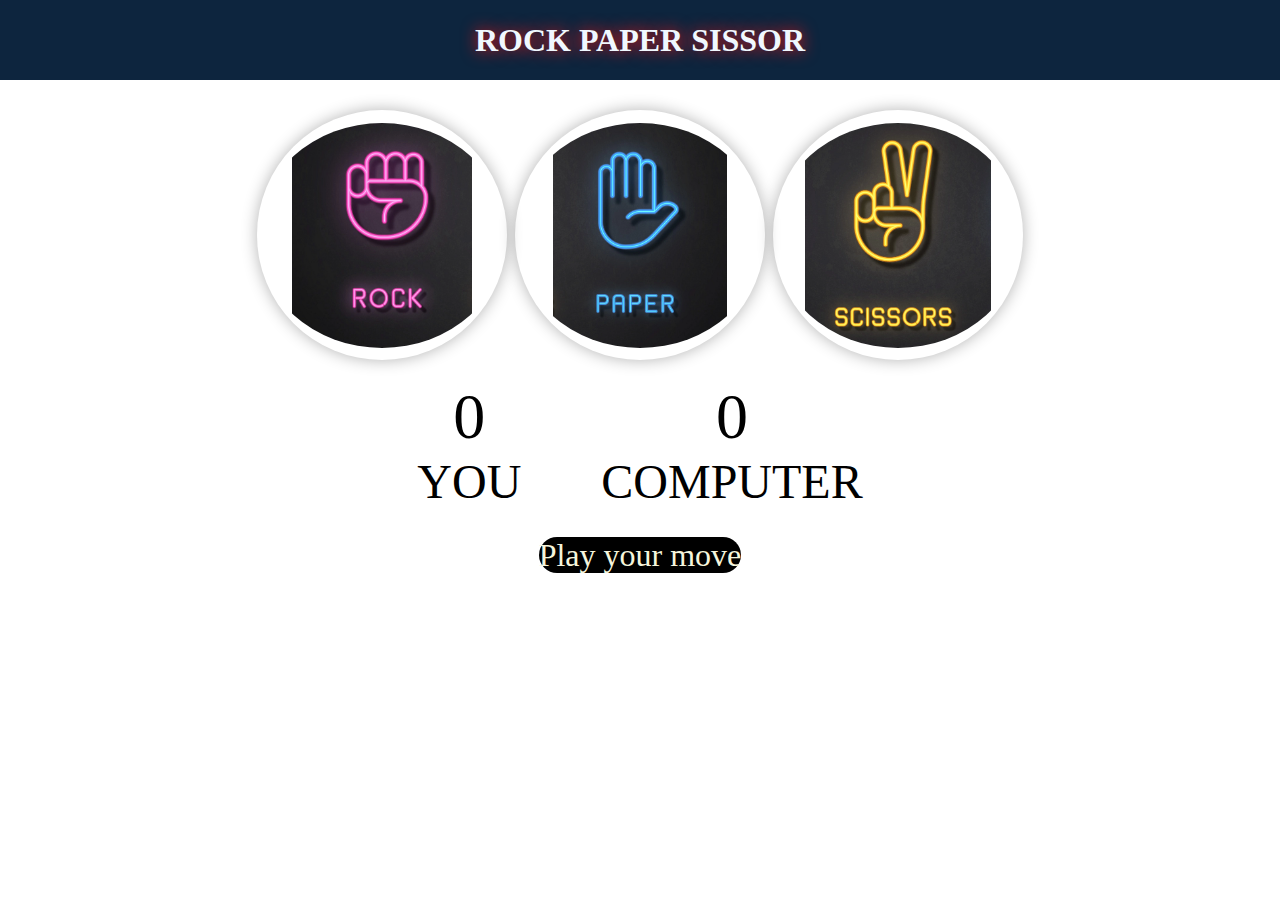
<file: index.html>
<!DOCTYPE html>
<html lang="en">
<head>
    <meta charset="UTF-8">
    <meta name="viewport" content="width=device-width, initial-scale=1.0">
    <title>Rock paper sissor</title>
    <link rel="stylesheet" href="rockpapersisor.css">
</head>
<body>
    <h1>ROCK PAPER SISSOR</h1>
    <div class="choices">
        <div class="choice" id="rock">
            <img src="rock.png" />
        </div>
        <div class="choice" id="paper">
            <img src="paper.png" />
        </div>
        
        <div class="choice" id="sissor">
            <img src="sisor.png" />
        </div>
    </div>
    <div class="score-board">
        <div class="score" id="you">
            <p id="users">0</p>
            <p>YOU</p>
        </div>
        <div class="score" id="computer">
            <p id="com">0</p>
            <p>COMPUTER</p>
        </div>
    </div>
    <div class="msg-container">
        <p id="msg">Play your move</p>
    </div>
    <script src="rockpapersisor.js"> </script>
</body>
</html>
</file>
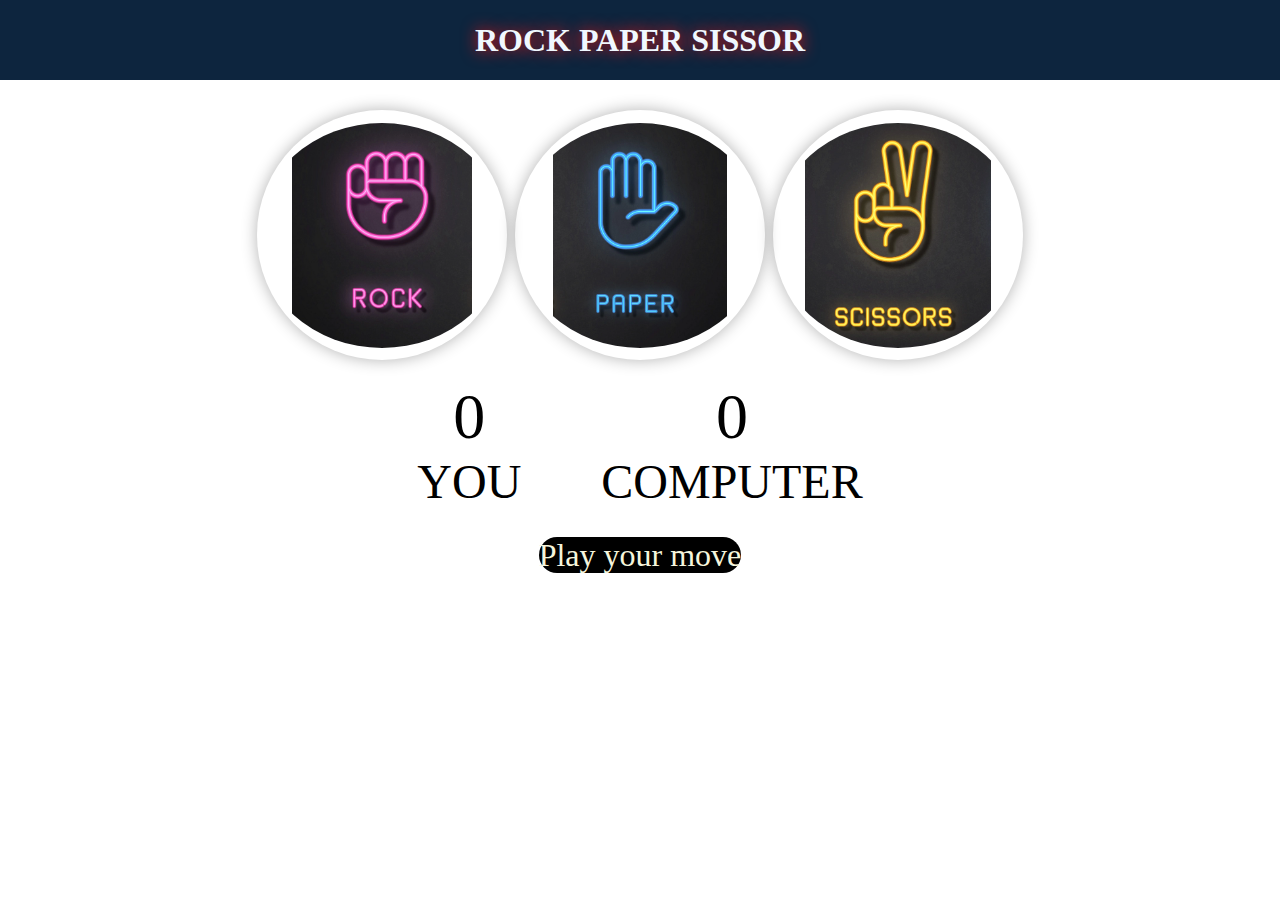
<file: rockpapersisor.html>
<!DOCTYPE html>
<html lang="en">
<head>
    <meta charset="UTF-8">
    <meta name="viewport" content="width=device-width, initial-scale=1.0">
    <title>Rock paper sissor</title>
    <link rel="stylesheet" href="rockpapersisor.css">
</head>
<body>
    <h1>ROCK PAPER SISSOR</h1>
    <div class="choices">
        <div class="choice" id="rock">
            <img src="rock.png" />
        </div>
        <div class="choice" id="paper">
            <img src="paper.png" />
        </div>
        <div class="choice" id="sissor">
            <img src="sisor.png" />
        </div>
    </div>
    <div class="score-board">
        <div class="score" id="you">
            <p id="users">0</p>
            <p>YOU</p>
        </div>
        <div class="score" id="computer">
            <p id="com">0</p>
            <p>COMPUTER</p>
        </div>
    </div>
    <div class="msg-container">
        <p id="msg">Play your move</p>
    </div>
    <script src="rockpapersisor.js"> </script>
</body>
</html>
</file>
<file: rockpapersisor.css>
*{
    margin: 0;
    padding: 0;
    text-align: center;
}
h1{
    background-color: #0a223cfc;
    color: aliceblue;
    height: 5rem;
    line-height: 5rem;
    text-shadow: 0 0 1rem #f71212fc;

}
.choice{
    height: 250px;
    width: 250px;
    border-radius: 50%;
    display: flex;
    justify-content: center;
    align-items: center;
    box-shadow: 0 0 1rem rgba(0, 0, 0, 0.3);
}
img{
    height: 225px;
    width: 250px;
    object-fit: contain;
    border-radius: 50%;
}
.choices{
    display: flex;
    justify-content: center;
    align-items: center;
    gap: 8px;
    margin-top: 30px;
}
.choice:hover{
    cursor: pointer;
    background-color: rgba(91, 221, 235, 0.497);
    transform: 5rem;
    border: 5px solid black;
}
 
.score-board{
    display: flex;
    justify-content: center;
    align-items: center;
    font-size: 3rem;
    gap: 5rem;
    margin: 20px;
}
#users,
#com{
    font-size: 4rem;
}
#msg{
    background-color: black;
    color: beige;
    display: inline;
    font-size: 2rem;
    border-radius: 2rem;

}
.msg-container{
    margin: 28px;
  

}
</file>
